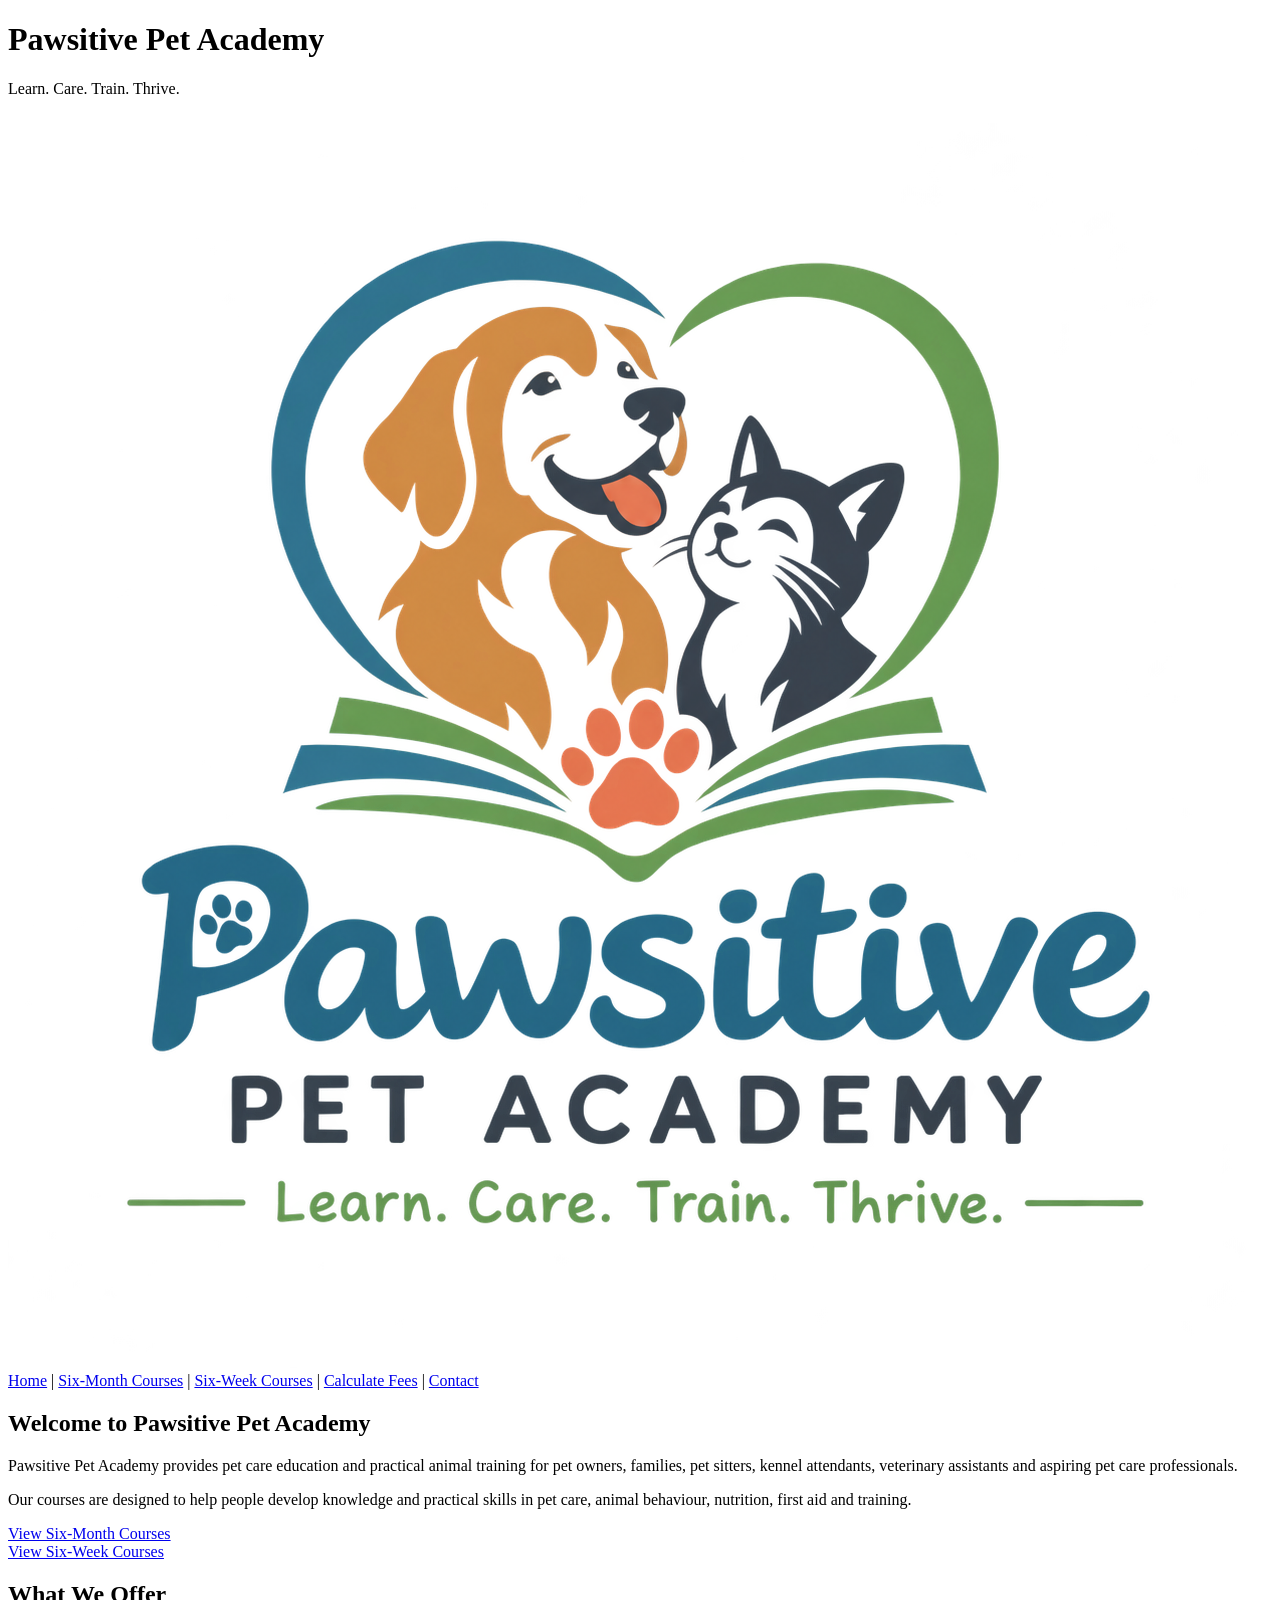
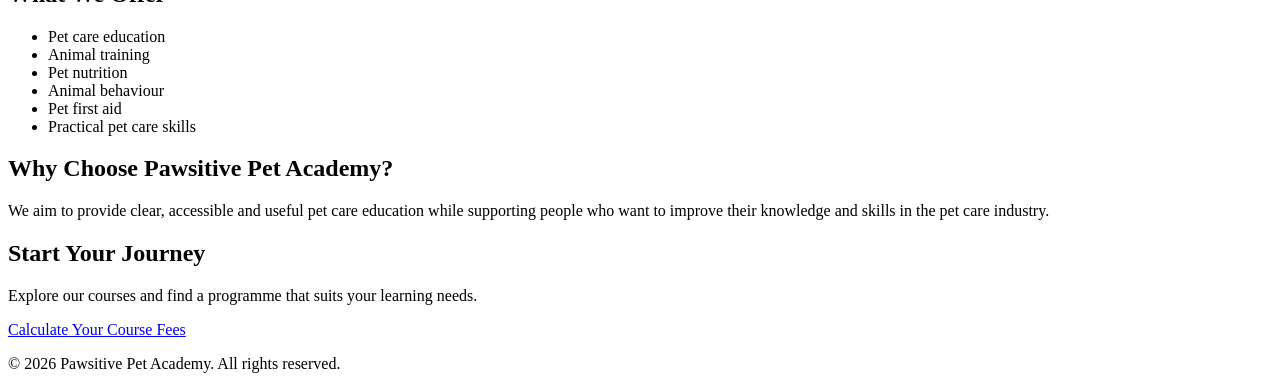
<file: Website/index.html>
<!DOCTYPE html>
<html lang="en">
<head>
    <meta charset="UTF-8">
    <meta name="viewport" content="width=device-width, initial-scale=1.0">
    <meta name="description" content="Pawsitive Pet Academy - Pet care education and practical animal training.">
    <meta name="keywords" content="pet care, pet training, animal training, pet education, Durban">
    <meta name="author" content="Pawsitive Pet Academy">
    <title>Pawsitive Pet Academy | Home</title>
    
</head>

<body>

    <header>
        <h1>Pawsitive Pet Academy</h1>
        <p>Learn. Care. Train. Thrive.</p>
    
        <a href="index.html">
            <img src="images/Paws Logo.png" 
            alt="Pawsitive Pet Academy Logo" 
            class="logo">
        </a>

        <nav>
            <a href="index.html">Home</a> |
            <a href="six-month-courses.html">Six-Month Courses</a> |
            <a href="six-week-courses.html">Six-Week Courses</a> |
            <a href="calculate-fees.html">Calculate Fees</a> |
            <a href="contact.html">Contact</a>
        </nav>
    </header>

    <main>

        <section>
            <h2>Welcome to Pawsitive Pet Academy</h2>

            <p>
                Pawsitive Pet Academy provides pet care education and practical
                animal training for pet owners, families, pet sitters,
                kennel attendants, veterinary assistants and aspiring pet care
                professionals.
            </p>

            <p>
                Our courses are designed to help people develop knowledge and
                practical skills in pet care, animal behaviour, nutrition,
                first aid and training.
            </p>

            <a href="six-month-courses.html">View Six-Month Courses</a>
            <br>
            <a href="six-week-courses.html">View Six-Week Courses</a>
        </section>

        <section>
            <h2>What We Offer</h2>

            <ul>
                <li>Pet care education</li>
                <li>Animal training</li>
                <li>Pet nutrition</li>
                <li>Animal behaviour</li>
                <li>Pet first aid</li>
                <li>Practical pet care skills</li>
            </ul>
        </section>

        <section>
            <h2>Why Choose Pawsitive Pet Academy?</h2>

            <p>
                We aim to provide clear, accessible and useful pet care
                education while supporting people who want to improve their
                knowledge and skills in the pet care industry.
            </p>
        </section>

        <section>
            <h2>Start Your Journey</h2>

            <p>
                Explore our courses and find a programme that suits your
                learning needs.
            </p>

            <a href="calculate-fees.html">Calculate Your Course Fees</a>
        </section>

    </main>

    <footer>
        <p>&copy; 2026 Pawsitive Pet Academy. All rights reserved.</p>
    </footer>

</body>
</html>
</file>
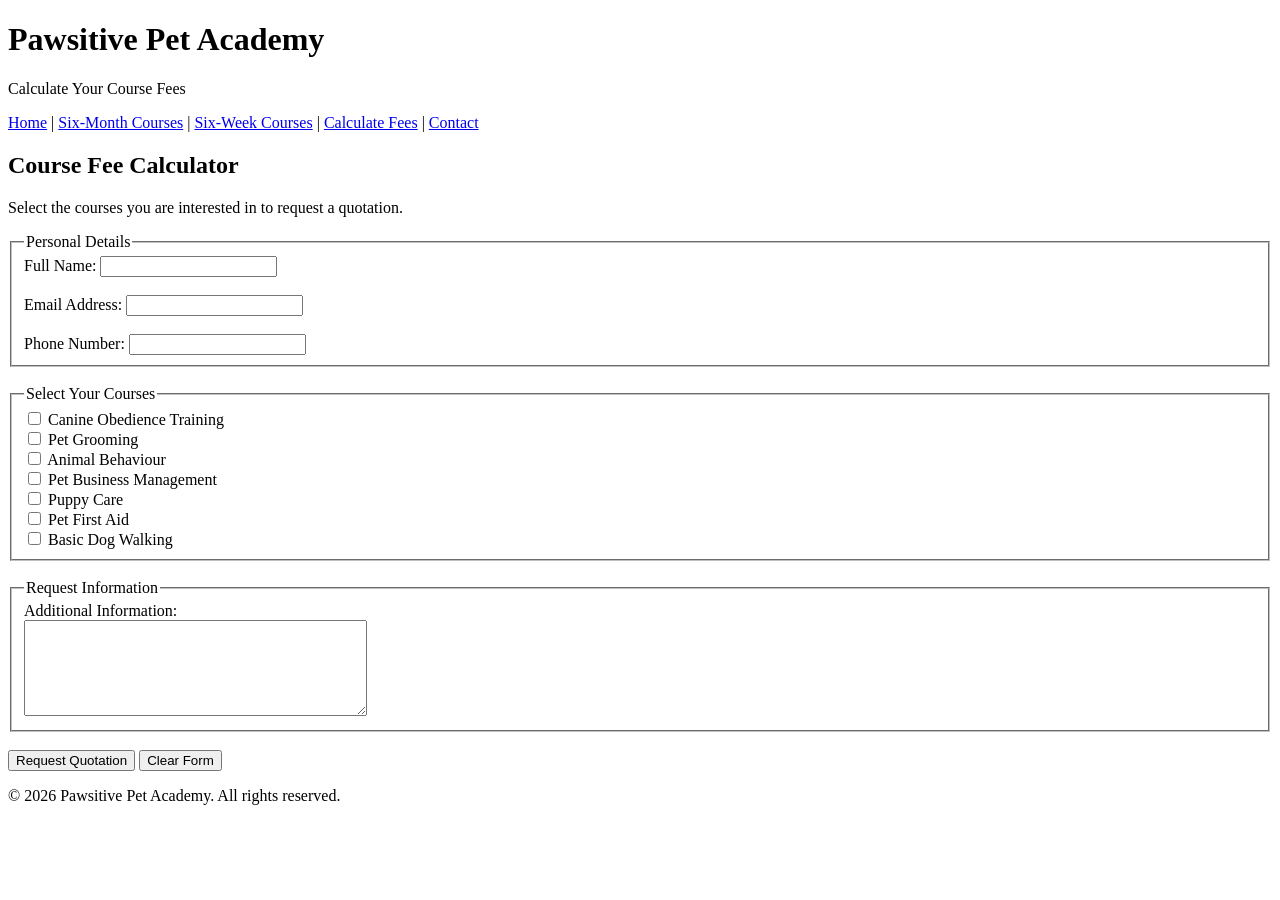
<file: Website/calculate-fee.html>
<!DOCTYPE html>
<html lang="en">
<head>
    <meta charset="UTF-8">
    <meta name="viewport" content="width=device-width, initial-scale=1.0">
    <meta name="description" content="Calculate your Pawsitive Pet Academy course fees.">
    <title>Pawsitive Pet Academy | Calculate Fees</title>

    <link rel="sheetstyle" href="css/styles.css">
</head>

<body>

    <header>
        <h1>Pawsitive Pet Academy</h1>
        <p>Calculate Your Course Fees</p>

        <nav>
            <a href="index.html">Home</a> |
            <a href="six-month-courses.html">Six-Month Courses</a> |
            <a href="six-week-courses.html">Six-Week Courses</a> |
            <a href="calculate-fees.html">Calculate Fees</a> |
            <a href="contact.html">Contact</a>
        </nav>
    </header>

    <main>

        <h2>Course Fee Calculator</h2>

        <p>
            Select the courses you are interested in to request a quotation.
        </p>

        <form action="#" method="post">

            <fieldset>
                <legend>Personal Details</legend>

                <label for="full-name">Full Name:</label>
                <input type="text" id="full-name" name="full-name" required>
                <br><br>

                <label for="email">Email Address:</label>
                <input type="email" id="email" name="email" required>
                <br><br>

                <label for="phone">Phone Number:</label>
                <input type="tel" id="phone" name="phone">
            </fieldset>

            <br>

            <fieldset>
                <legend>Select Your Courses</legend>

                <input type="checkbox" id="obedience" name="course" value="canine-obedience">
                <label for="obedience">Canine Obedience Training</label>
                <br>

                <input type="checkbox" id="grooming" name="course" value="pet-grooming">
                <label for="grooming">Pet Grooming</label>
                <br>

                <input type="checkbox" id="behaviour" name="course" value="animal-behaviour">
                <label for="behaviour">Animal Behaviour</label>
                <br>

                <input type="checkbox" id="business" name="course" value="pet-business">
                <label for="business">Pet Business Management</label>
                <br>

                <input type="checkbox" id="puppy" name="course" value="puppy-care">
                <label for="puppy">Puppy Care</label>
                <br>

                <input type="checkbox" id="first-aid" name="course" value="pet-first-aid">
                <label for="first-aid">Pet First Aid</label>
                <br>

                <input type="checkbox" id="dog-walking" name="course" value="dog-walking">
                <label for="dog-walking">Basic Dog Walking</label>

            </fieldset>

            <br>

            <fieldset>
                <legend>Request Information</legend>

                <label for="message">Additional Information:</label>
                <br>

                <textarea id="message" name="message" rows="6" cols="40"></textarea>
            </fieldset>

            <br>

            <button type="submit">Request Quotation</button>
            <button type="reset">Clear Form</button>

        </form>

    </main>

    <footer>
        <p>&copy; 2026 Pawsitive Pet Academy. All rights reserved.</p>
    </footer>

</body>
</html>
</file>
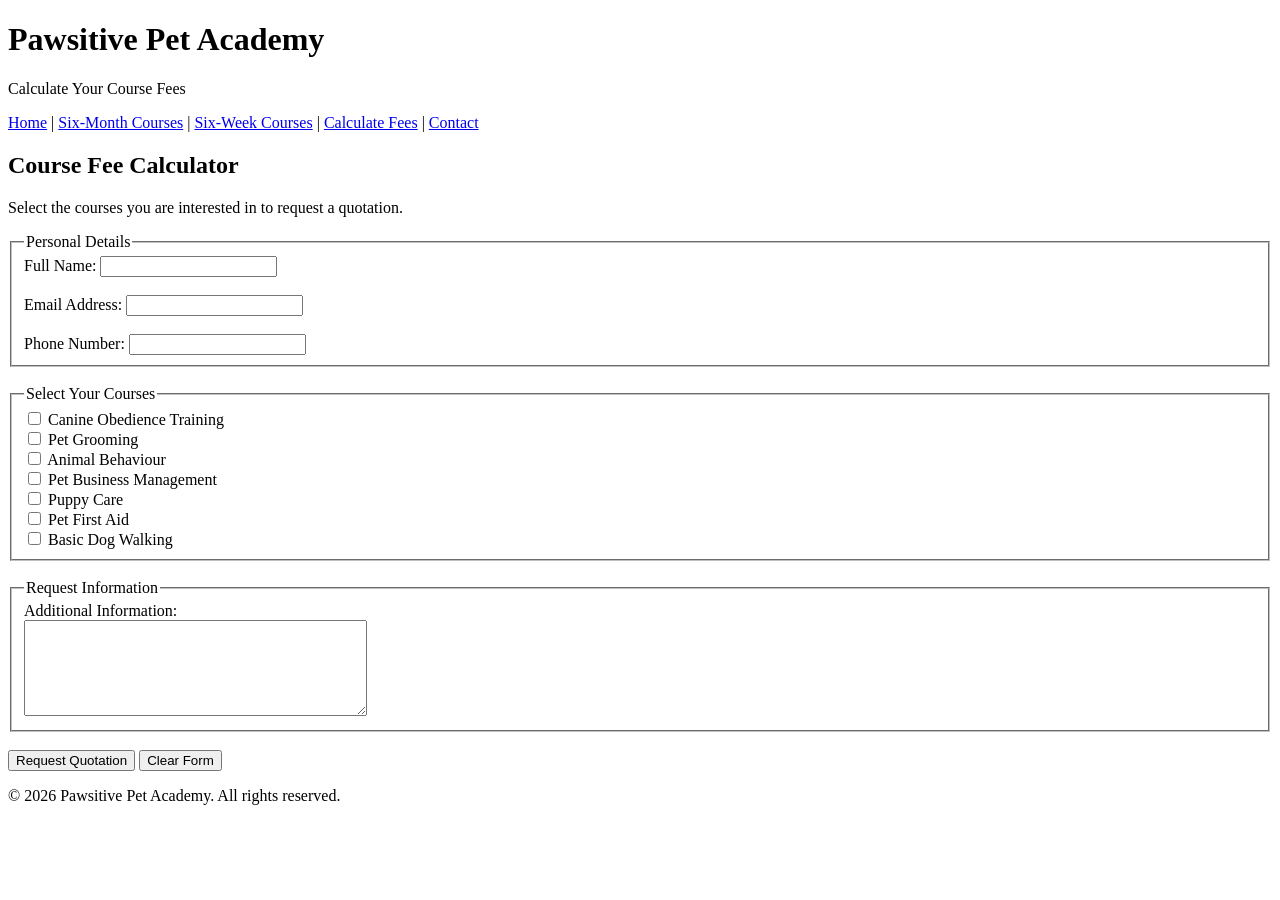
<file: Website/calculate-fees.html>
<!DOCTYPE html>
<html lang="en">
<head>
    <meta charset="UTF-8">
    <meta name="viewport" content="width=device-width, initial-scale=1.0">
    <meta name="description" content="Calculate your Pawsitive Pet Academy course fees.">
    <title>Pawsitive Pet Academy | Calculate Fees</title>

 
</head>

<body>

    <header>
        <h1>Pawsitive Pet Academy</h1>
        <p>Calculate Your Course Fees</p>

        <nav>
            <a href="index.html">Home</a> |
            <a href="six-month-courses.html">Six-Month Courses</a> |
            <a href="six-week-courses.html">Six-Week Courses</a> |
            <a href="calculate-fees.html">Calculate Fees</a> |
            <a href="contact.html">Contact</a>
        </nav>
    </header>

    <main>

        <h2>Course Fee Calculator</h2>

        <p>
            Select the courses you are interested in to request a quotation.
        </p>

        <form action="#" method="post">

            <fieldset>
                <legend>Personal Details</legend>

                <label for="full-name">Full Name:</label>
                <input type="text" id="full-name" name="full-name" required>
                <br><br>

                <label for="email">Email Address:</label>
                <input type="email" id="email" name="email" required>
                <br><br>

                <label for="phone">Phone Number:</label>
                <input type="tel" id="phone" name="phone">
            </fieldset>

            <br>

            <fieldset>
                <legend>Select Your Courses</legend>

                <input type="checkbox" id="obedience" name="course" value="canine-obedience">
                <label for="obedience">Canine Obedience Training</label>
                <br>

                <input type="checkbox" id="grooming" name="course" value="pet-grooming">
                <label for="grooming">Pet Grooming</label>
                <br>

                <input type="checkbox" id="behaviour" name="course" value="animal-behaviour">
                <label for="behaviour">Animal Behaviour</label>
                <br>

                <input type="checkbox" id="business" name="course" value="pet-business">
                <label for="business">Pet Business Management</label>
                <br>

                <input type="checkbox" id="puppy" name="course" value="puppy-care">
                <label for="puppy">Puppy Care</label>
                <br>

                <input type="checkbox" id="first-aid" name="course" value="pet-first-aid">
                <label for="first-aid">Pet First Aid</label>
                <br>

                <input type="checkbox" id="dog-walking" name="course" value="dog-walking">
                <label for="dog-walking">Basic Dog Walking</label>

            </fieldset>

            <br>

            <fieldset>
                <legend>Request Information</legend>

                <label for="message">Additional Information:</label>
                <br>

                <textarea id="message" name="message" rows="6" cols="40"></textarea>
            </fieldset>

            <br>

            <button type="submit">Request Quotation</button>
            <button type="reset">Clear Form</button>

        </form>

    </main>

    <footer>
        <p>&copy; 2026 Pawsitive Pet Academy. All rights reserved.</p>
    </footer>

</body>
</html>
</file>
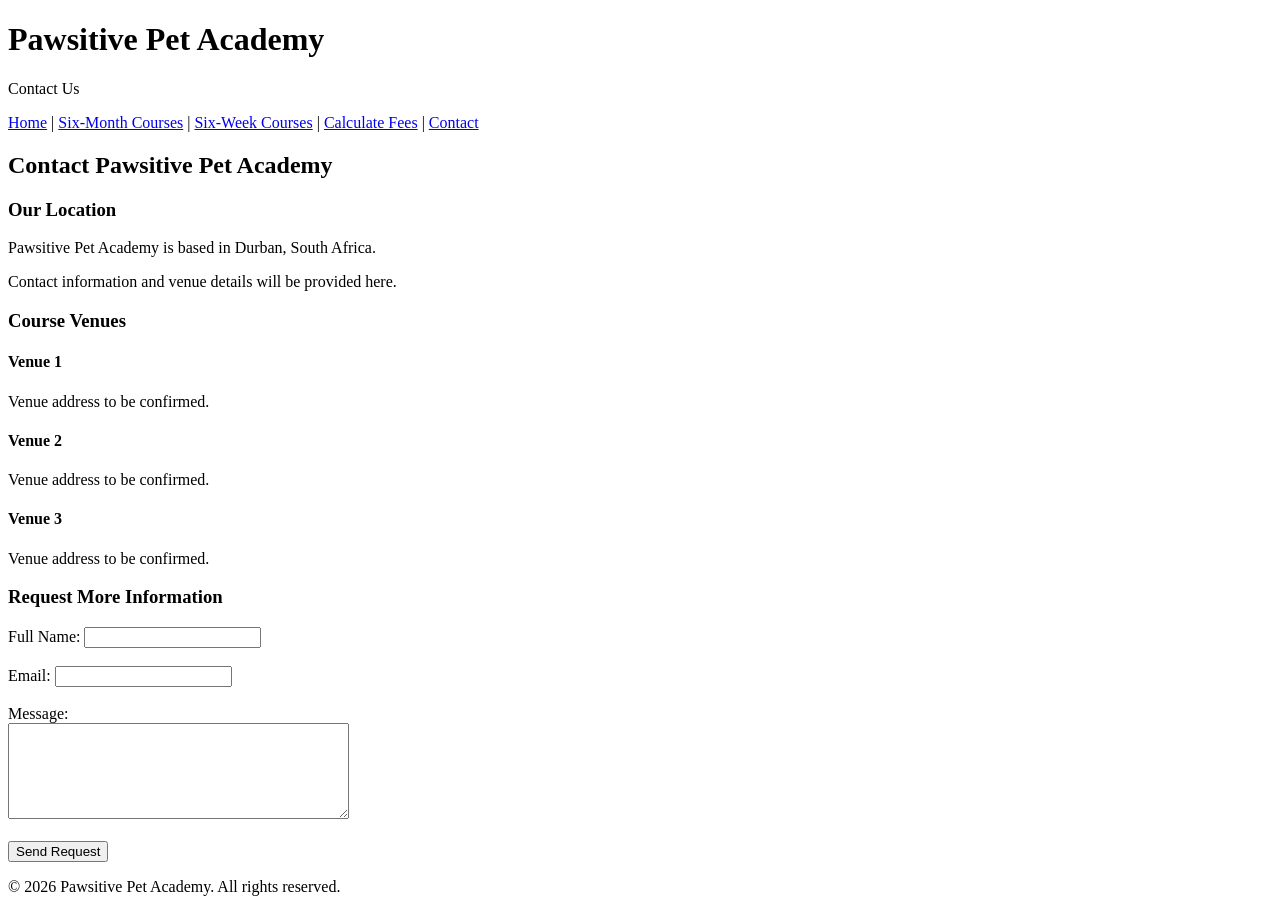
<file: Website/contact.html>
<!DOCTYPE html>
<html lang="en">
<head>
    <meta charset="UTF-8">
    <meta name="viewport" content="width=device-width, initial-scale=1.0">
    <meta name="description" content="Contact Pawsitive Pet Academy in Durban.">
    <title>Pawsitive Pet Academy | Contact</title>

  
</head>

<body>

    <header>
        <h1>Pawsitive Pet Academy</h1>
        <p>Contact Us</p>

        <nav>
            <a href="index.html">Home</a> |
            <a href="six-month-courses.html">Six-Month Courses</a> |
            <a href="six-week-courses.html">Six-Week Courses</a> |
            <a href="calculate-fees.html">Calculate Fees</a> |
            <a href="contact.html">Contact</a>
        </nav>
    </header>

    <main>

        <h2>Contact Pawsitive Pet Academy</h2>

        <section>
            <h3>Our Location</h3>

            <p>
                Pawsitive Pet Academy is based in Durban, South Africa.
            </p>

            <p>
                Contact information and venue details will be provided here.
            </p>
        </section>

        <section>
            <h3>Course Venues</h3>

            <h4>Venue 1</h4>
            <p>Venue address to be confirmed.</p>

            <h4>Venue 2</h4>
            <p>Venue address to be confirmed.</p>

            <h4>Venue 3</h4>
            <p>Venue address to be confirmed.</p>
        </section>

        <section>
            <h3>Request More Information</h3>

            <form action="#" method="post">

                <label for="name">Full Name:</label>
                <input type="text" id="name" name="name" required>
                <br><br>

                <label for="contact-email">Email:</label>
                <input type="email" id="contact-email" name="email" required>
                <br><br>

                <label for="contact-message">Message:</label>
                <br>

                <textarea id="contact-message" name="message" rows="6" cols="40"></textarea>
                <br><br>

                <button type="submit">Send Request</button>

            </form>
        </section>

    </main>

    <footer>
        <p>&copy; 2026 Pawsitive Pet Academy. All rights reserved.</p>
    </footer>

</body>
</html>
</file>
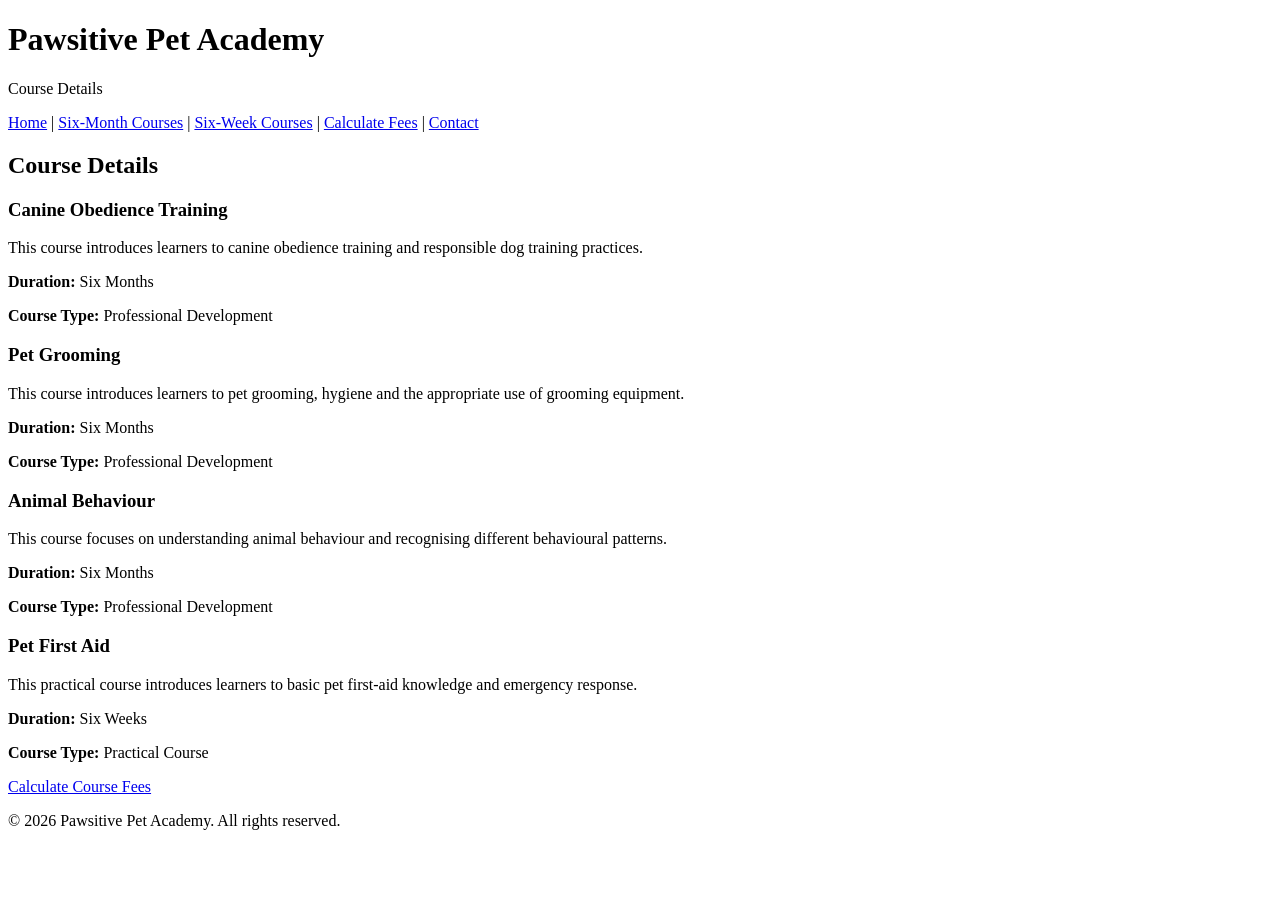
<file: Website/course-details.html>
<!DOCTYPE html>
<html lang="en">
<head>
    <meta charset="UTF-8">
    <meta name="viewport" content="width=device-width, initial-scale=1.0">
    <meta name="description" content="Pawsitive Pet Academy course details.">
    <title>Pawsitive Pet Academy | Course Details</title>

   
</head>

<body>

    <header>
        <h1>Pawsitive Pet Academy</h1>
        <p>Course Details</p>

        <nav>
            <a href="index.html">Home</a> |
            <a href="six-month-courses.html">Six-Month Courses</a> |
            <a href="six-week-courses.html">Six-Week Courses</a> |
            <a href="calculate-fees.html">Calculate Fees</a> |
            <a href="contact.html">Contact</a>
        </nav>
    </header>

    <main>

        <h2>Course Details</h2>

        <section>
            <h3>Canine Obedience Training</h3>
            <p>
                This course introduces learners to canine obedience training
                and responsible dog training practices.
            </p>

            <p><strong>Duration:</strong> Six Months</p>
            <p><strong>Course Type:</strong> Professional Development</p>
        </section>

        <section>
            <h3>Pet Grooming</h3>
            <p>
                This course introduces learners to pet grooming, hygiene and
                the appropriate use of grooming equipment.
            </p>

            <p><strong>Duration:</strong> Six Months</p>
            <p><strong>Course Type:</strong> Professional Development</p>
        </section>

        <section>
            <h3>Animal Behaviour</h3>
            <p>
                This course focuses on understanding animal behaviour and
                recognising different behavioural patterns.
            </p>

            <p><strong>Duration:</strong> Six Months</p>
            <p><strong>Course Type:</strong> Professional Development</p>
        </section>

        <section>
            <h3>Pet First Aid</h3>
            <p>
                This practical course introduces learners to basic pet
                first-aid knowledge and emergency response.
            </p>

            <p><strong>Duration:</strong> Six Weeks</p>
            <p><strong>Course Type:</strong> Practical Course</p>
        </section>

        <a href="calculate-fees.html">Calculate Course Fees</a>

    </main>

    <footer>
        <p>&copy; 2026 Pawsitive Pet Academy. All rights reserved.</p>
    </footer>

</body>
</html>
</file>
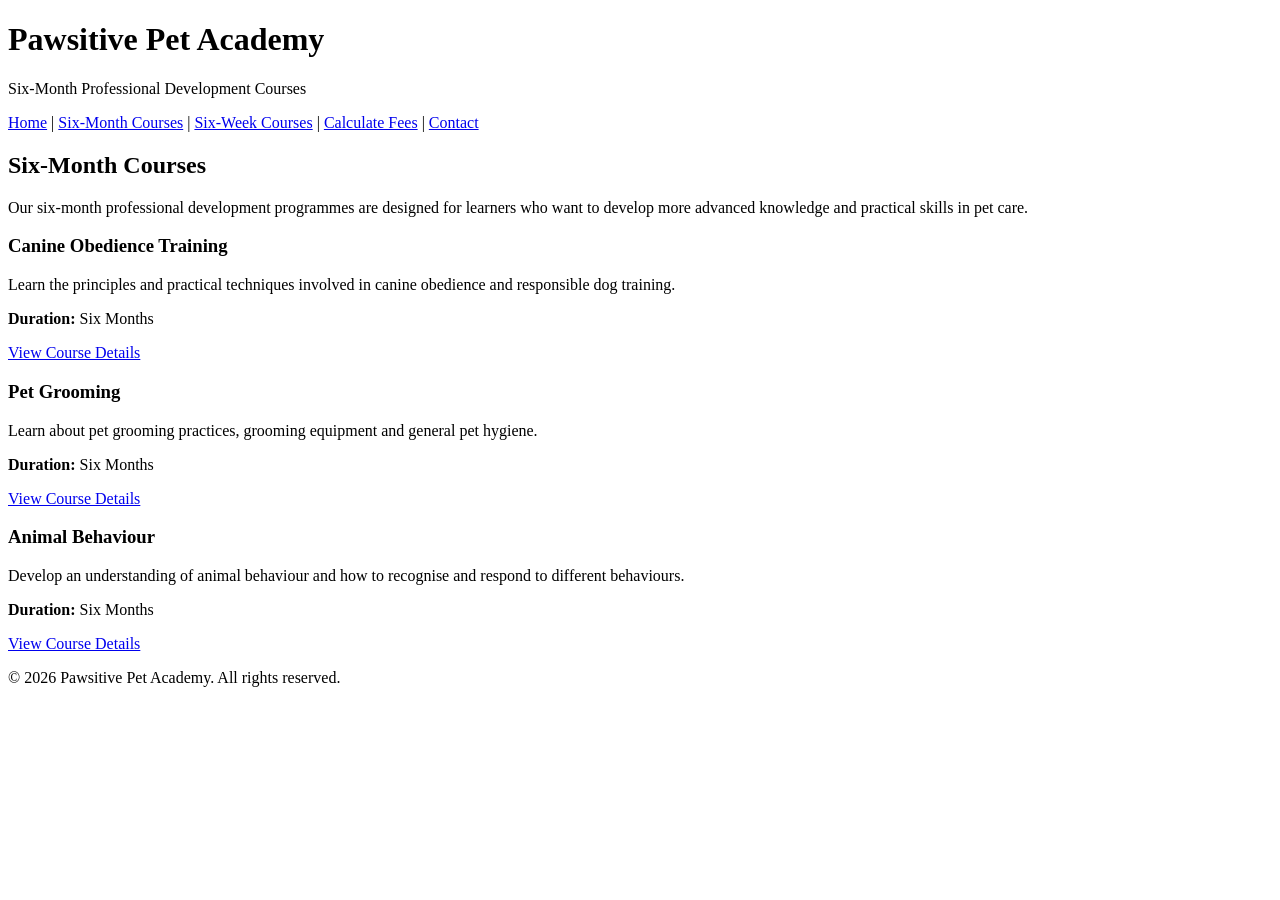
<file: Website/six-month-course.html>
<!DOCTYPE html>
<html lang="en">
<head>
    <meta charset="UTF-8">
    <meta name="viewport" content="width=device-width, initial-scale=1.0">
    <meta name="description" content="Six-Month Courses offered by Pawsitive Pet Academy.">
    <title>Pawsitive Pet Academy | Six-Month Courses</title>

    <link rel="sheetstyle" href="css/styles.css">
</head>


<body>

    <header>
        <h1>Pawsitive Pet Academy</h1>
        <p>Six-Month Professional Development Courses</p>

        <nav>
            <a href="index.html">Home</a> |
            <a href="six-month-courses.html">Six-Month Courses</a> |
            <a href="six-week-courses.html">Six-Week Courses</a> |
            <a href="calculate-fees.html">Calculate Fees</a> |
            <a href="contact.html">Contact</a>
        </nav>
    </header>

    <main>

        <h2>Six-Month Courses</h2>

        <p>
            Our six-month professional development programmes are designed
            for learners who want to develop more advanced knowledge and
            practical skills in pet care.
        </p>

        <section>
            <h3>Canine Obedience Training</h3>
            <p>
                Learn the principles and practical techniques involved in
                canine obedience and responsible dog training.
            </p>
            <p><strong>Duration:</strong> Six Months</p>
            <a href="course-details.html">View Course Details</a>
        </section>

        <section>
            <h3>Pet Grooming</h3>
            <p>
                Learn about pet grooming practices, grooming equipment and
                general pet hygiene.
            </p>
            <p><strong>Duration:</strong> Six Months</p>
            <a href="course-details.html">View Course Details</a>
        </section>

        <section>
            <h3>Animal Behaviour</h3>
            <p>
                Develop an understanding of animal behaviour and how to
                recognise and respond to different behaviours.
            </p>
            <p><strong>Duration:</strong> Six Months</p>
            <a href="course-details.html">View Course Details</a>
        </section>

    </main>

    <footer>
        <p>&copy; 2026 Pawsitive Pet Academy. All rights reserved.</p>
    </footer>

</body>
</html>
</file>
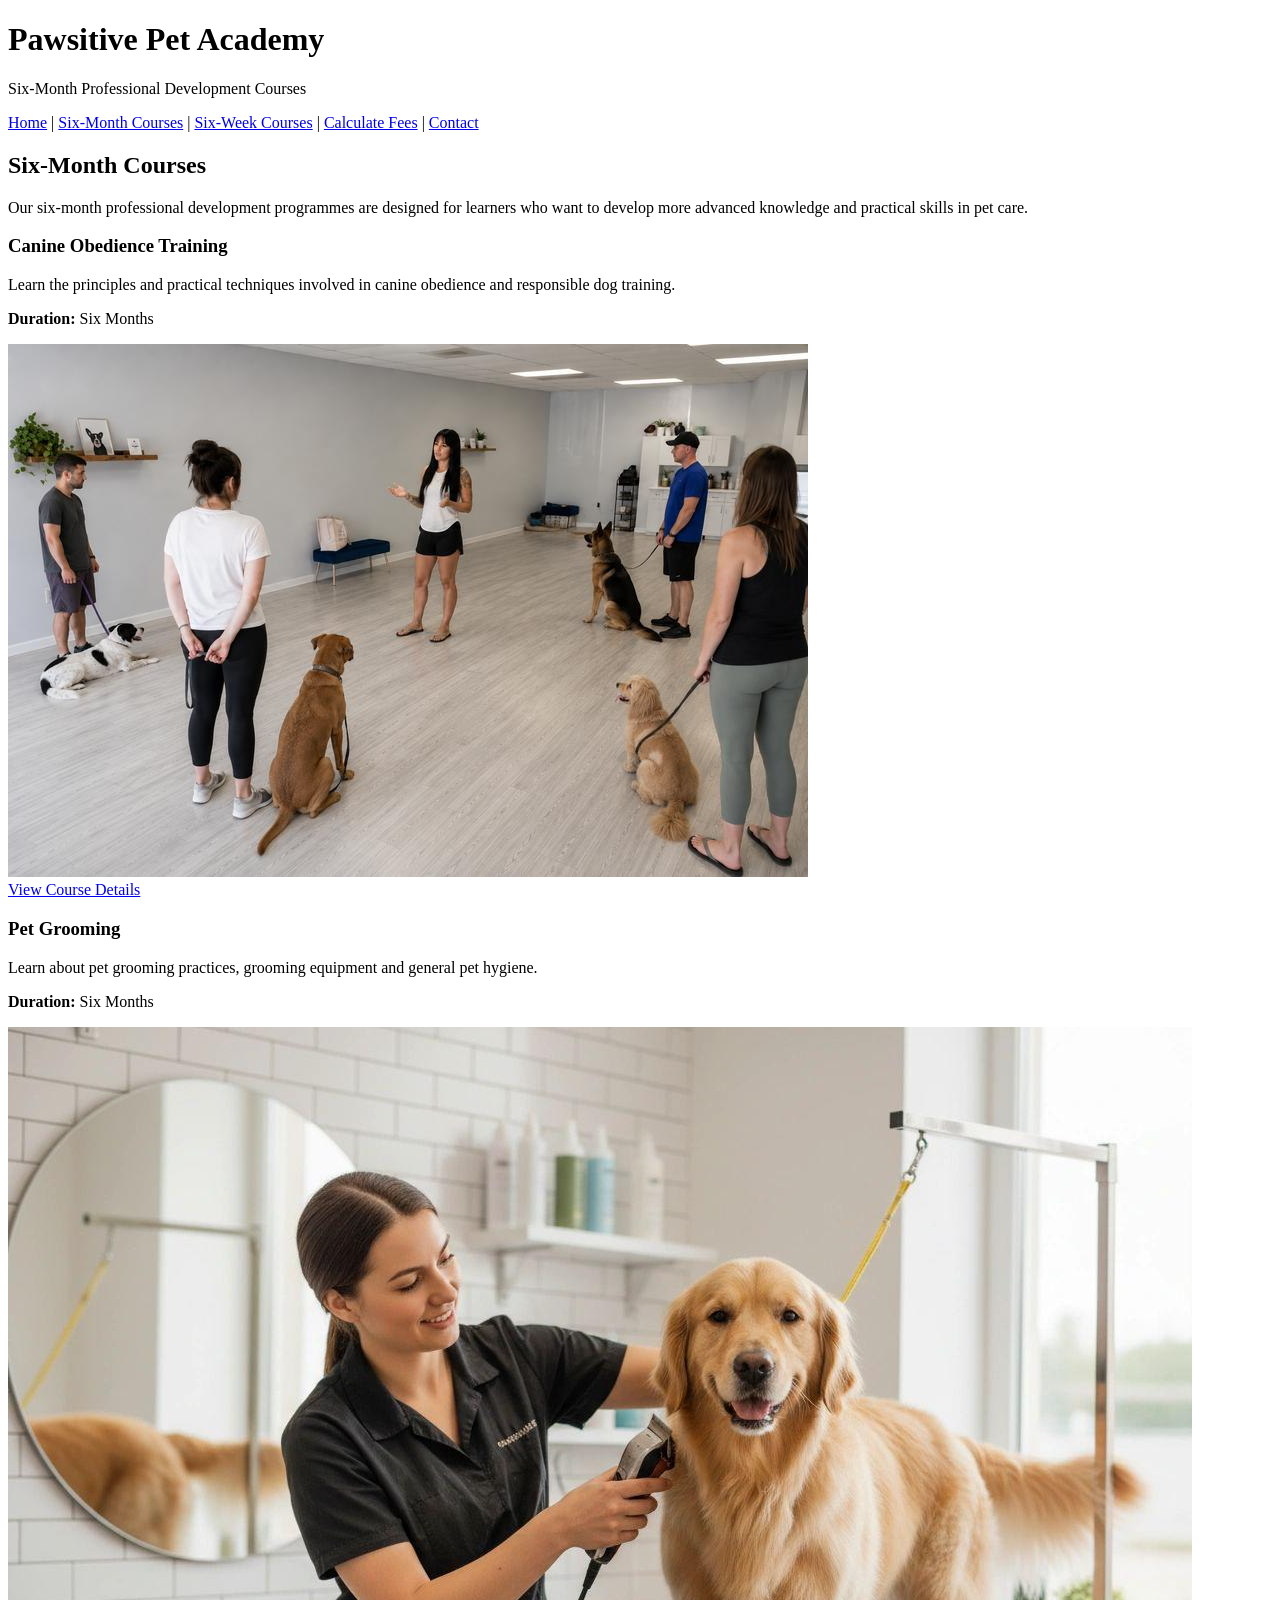
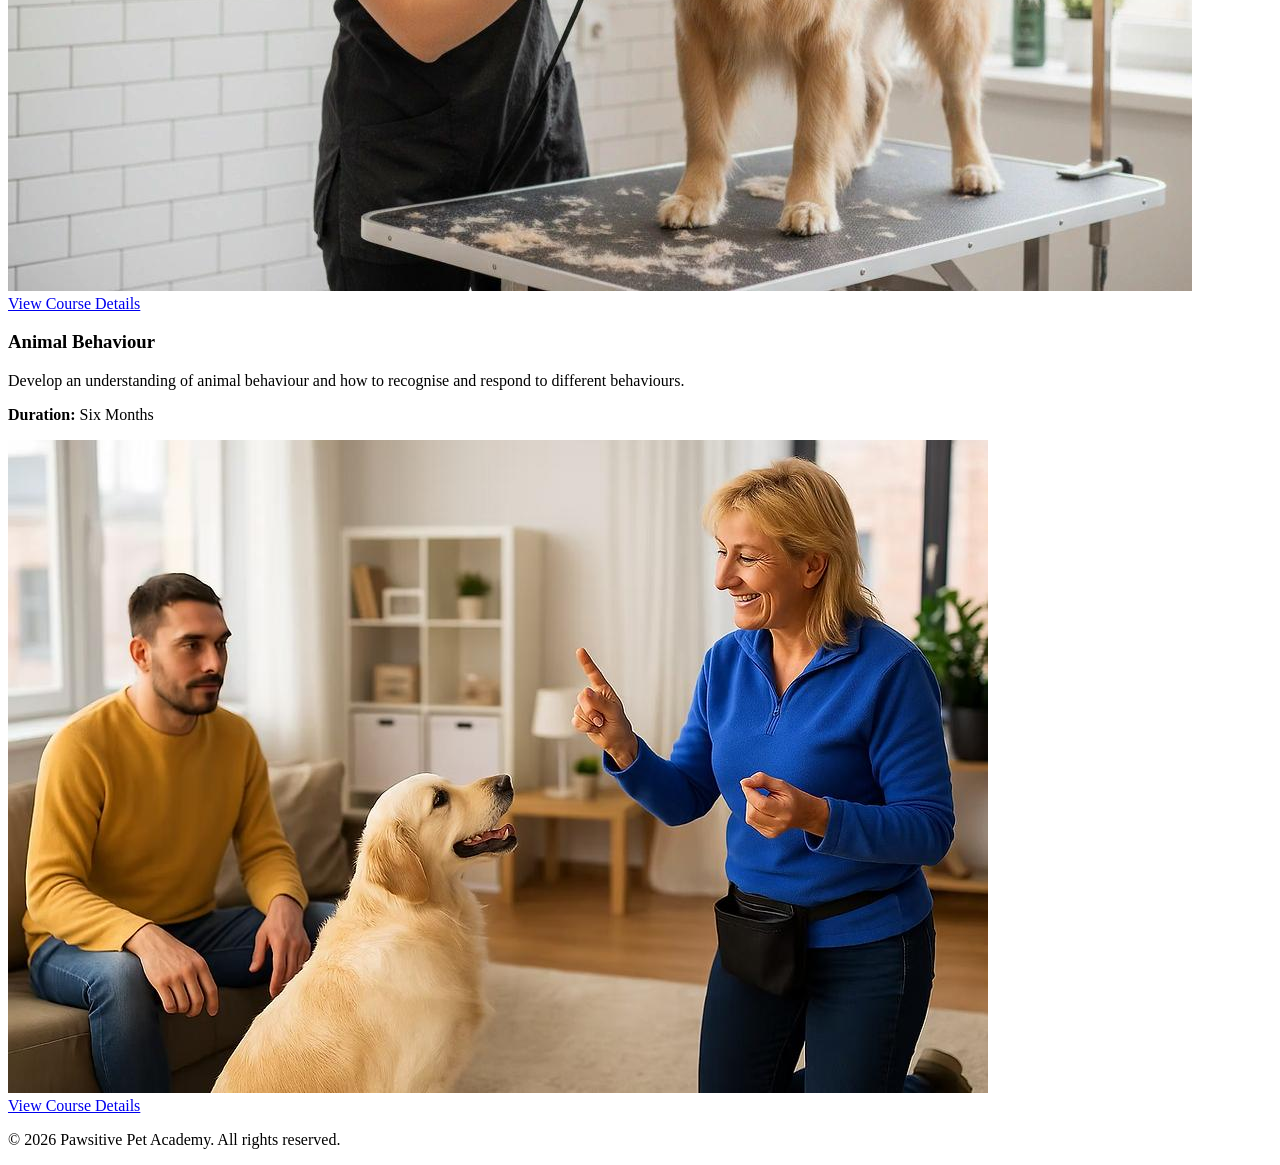
<file: Website/six-month-courses.html>
<!DOCTYPE html>
<html lang="en">
<head>
    <meta charset="UTF-8">
    <meta name="viewport" content="width=device-width, initial-scale=1.0">
    <meta name="description" content="Six-Month Courses offered by Pawsitive Pet Academy.">
    <title>Pawsitive Pet Academy | Six-Month Courses</title>

    
</head>


<body>

    <header>
        <h1>Pawsitive Pet Academy</h1>
        <p>Six-Month Professional Development Courses</p>

        <nav>
            <a href="index.html">Home</a> |
            <a href="six-month-courses.html">Six-Month Courses</a> |
            <a href="six-week-courses.html">Six-Week Courses</a> |
            <a href="calculate-fees.html">Calculate Fees</a> |
            <a href="contact.html">Contact</a>
        </nav>
    </header>

    <main>

        <h2>Six-Month Courses</h2>

        <p>
            Our six-month professional development programmes are designed
            for learners who want to develop more advanced knowledge and
            practical skills in pet care.
        </p>

        <section>
            <h3>Canine Obedience Training</h3>
            <p>
                Learn the principles and practical techniques involved in
                canine obedience and responsible dog training.
            </p>
            <p><strong>Duration:</strong> Six Months</p>

            <img src="images/Obedient training.jpg"
            alt="Obedience traing session"
            class="course-images"/>
            <br>
            <a href="course-details.html">View Course Details</a>
        </section>

        <section>
            <h3>Pet Grooming</h3>
            <p>
                Learn about pet grooming practices, grooming equipment and
                general pet hygiene.
            </p>
            <p><strong>Duration:</strong> Six Months</p>
            <img src="images/Pet care.jpg"
            alt="Pet Care"
            class="course-images"/>
            <br>
            <a href="course-details.html">View Course Details</a>
        </section>

        <section>
            <h3>Animal Behaviour</h3>
            <p>
                Develop an understanding of animal behaviour and how to
                recognise and respond to different behaviours.
            </p>
            <p><strong>Duration:</strong> Six Months</p>
            <img src="images/Animal-Behaviour.jpg"
            alt="Animal Behaviour session"
            class="course-images" />
            <br>
            <a href="course-details.html">View Course Details</a>
        </section>

    </main>

    <footer>
        <p>&copy; 2026 Pawsitive Pet Academy. All rights reserved.</p>
    </footer>

</body>
</html>
</file>
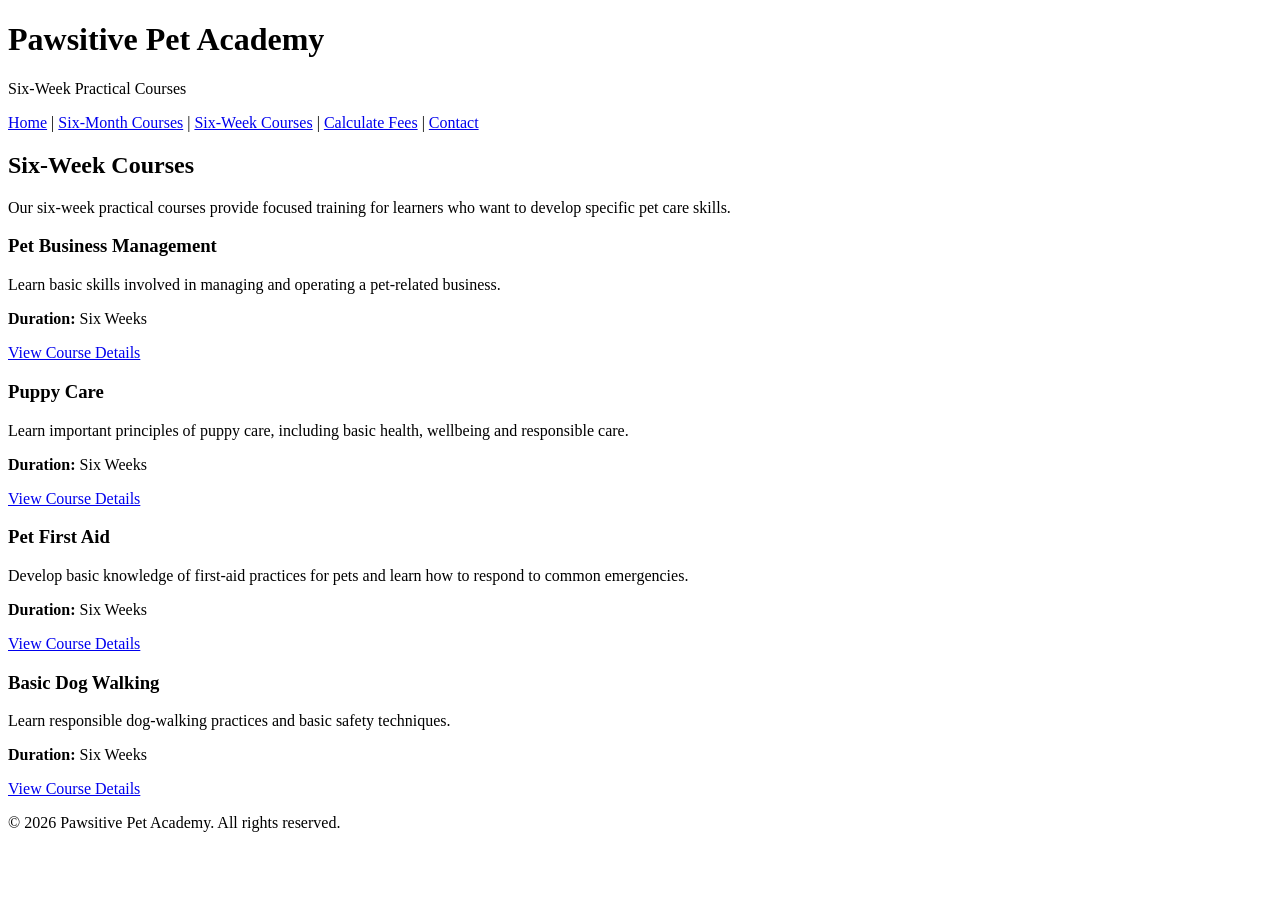
<file: Website/six-week-course.html>
<!DOCTYPE html>
<html lang="en">
<head>
    <meta charset="UTF-8">
    <meta name="viewport" content="width=device-width, initial-scale=1.0">
    <meta name="description" content="Six-Week Courses offered by Pawsitive Pet Academy.">
    <title>Pawsitive Pet Academy | Six-Week Courses</title>

    <link rel="sheetstyle" href="css/styles.css">
</head>

<body>

    <header>
        <h1>Pawsitive Pet Academy</h1>
        <p>Six-Week Practical Courses</p>

        <nav>
            <a href="index.html">Home</a> |
            <a href="six-month-courses.html">Six-Month Courses</a> |
            <a href="six-week-courses.html">Six-Week Courses</a> |
            <a href="calculate-fees.html">Calculate Fees</a> |
            <a href="contact.html">Contact</a>
        </nav>
    </header>

    <main>

        <h2>Six-Week Courses</h2>

        <p>
            Our six-week practical courses provide focused training for
            learners who want to develop specific pet care skills.
        </p>

        <section>
            <h3>Pet Business Management</h3>
            <p>
                Learn basic skills involved in managing and operating a
                pet-related business.
            </p>
            <p><strong>Duration:</strong> Six Weeks</p>
            <a href="course-details.html">View Course Details</a>
        </section>

        <section>
            <h3>Puppy Care</h3>
            <p>
                Learn important principles of puppy care, including basic
                health, wellbeing and responsible care.
            </p>
            <p><strong>Duration:</strong> Six Weeks</p>
            <a href="course-details.html">View Course Details</a>
        </section>

        <section>
            <h3>Pet First Aid</h3>
            <p>
                Develop basic knowledge of first-aid practices for pets and
                learn how to respond to common emergencies.
            </p>
            <p><strong>Duration:</strong> Six Weeks</p>
            <a href="course-details.html">View Course Details</a>
        </section>

        <section>
            <h3>Basic Dog Walking</h3>
            <p>
                Learn responsible dog-walking practices and basic safety
                techniques.
            </p>
            <p><strong>Duration:</strong> Six Weeks</p>
            <a href="course-details.html">View Course Details</a>
        </section>

    </main>

    <footer>
        <p>&copy; 2026 Pawsitive Pet Academy. All rights reserved.</p>
    </footer>

</body>
</html>
</file>
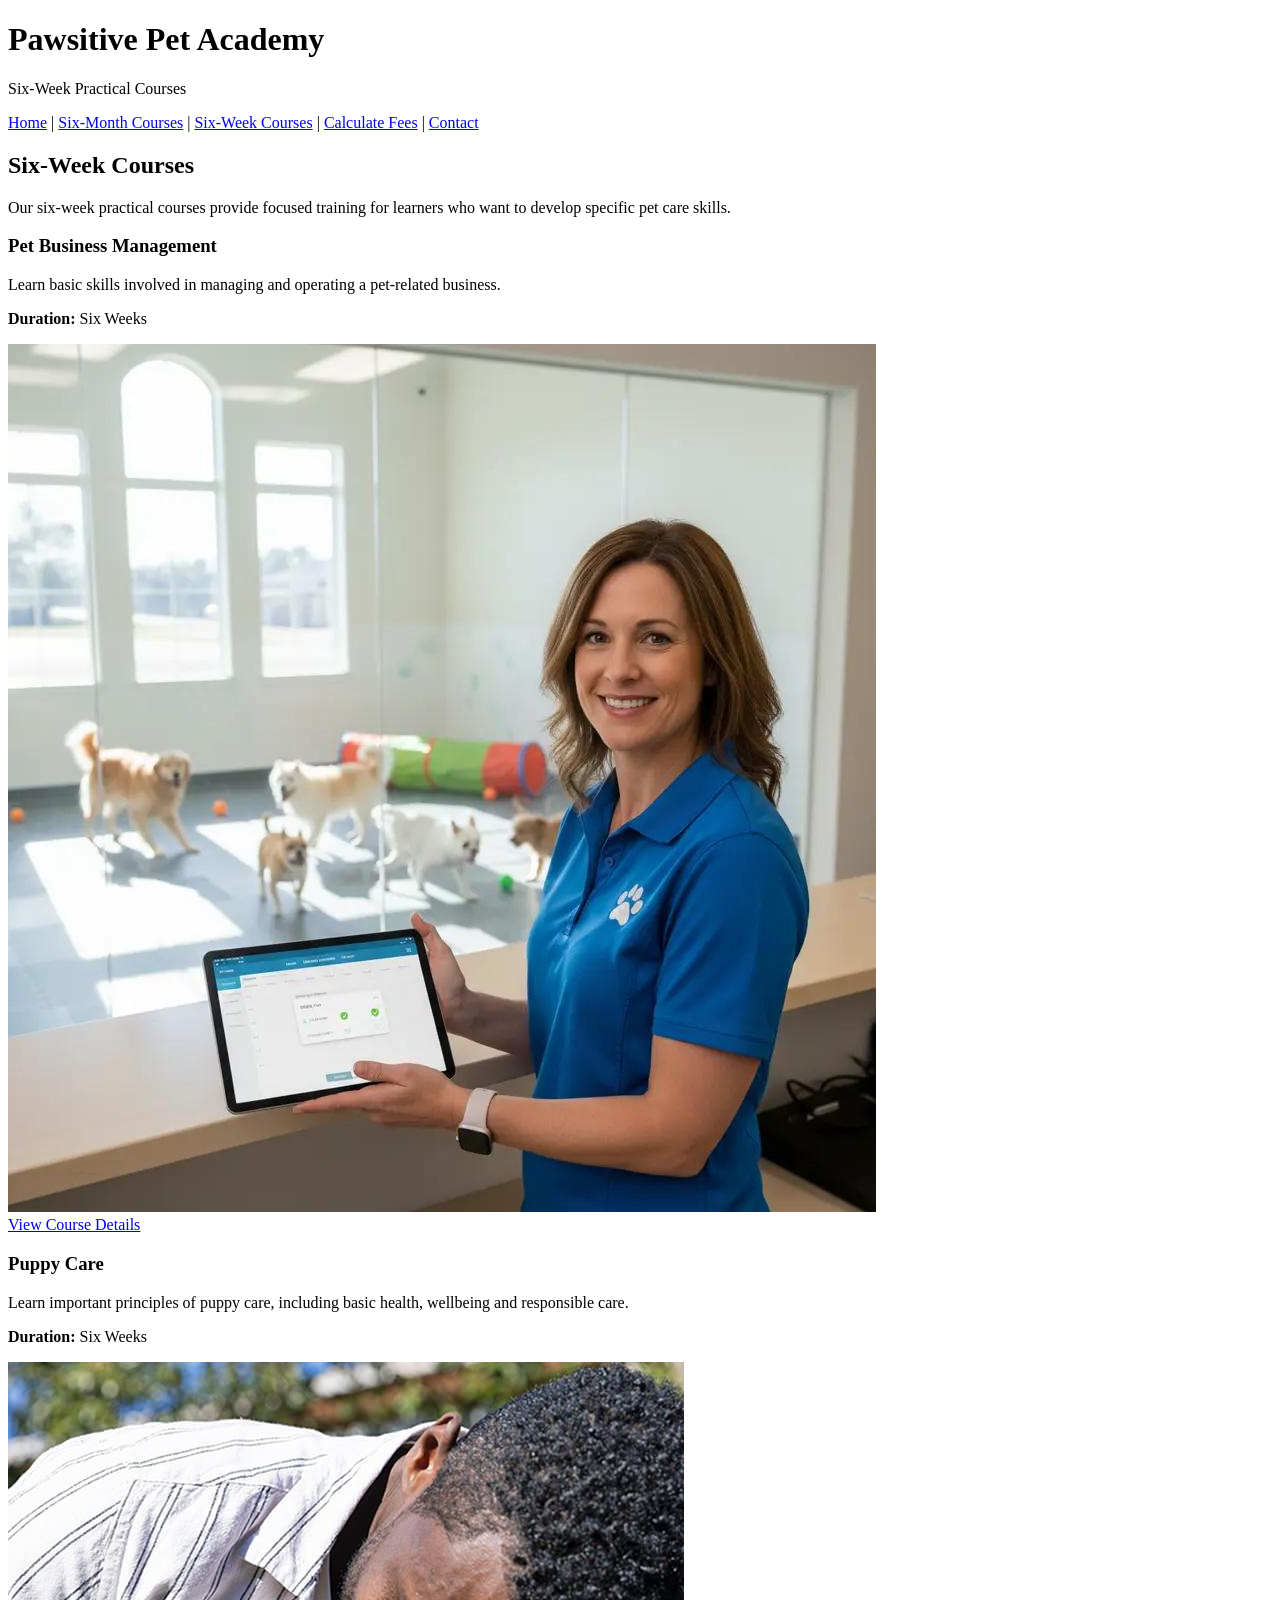
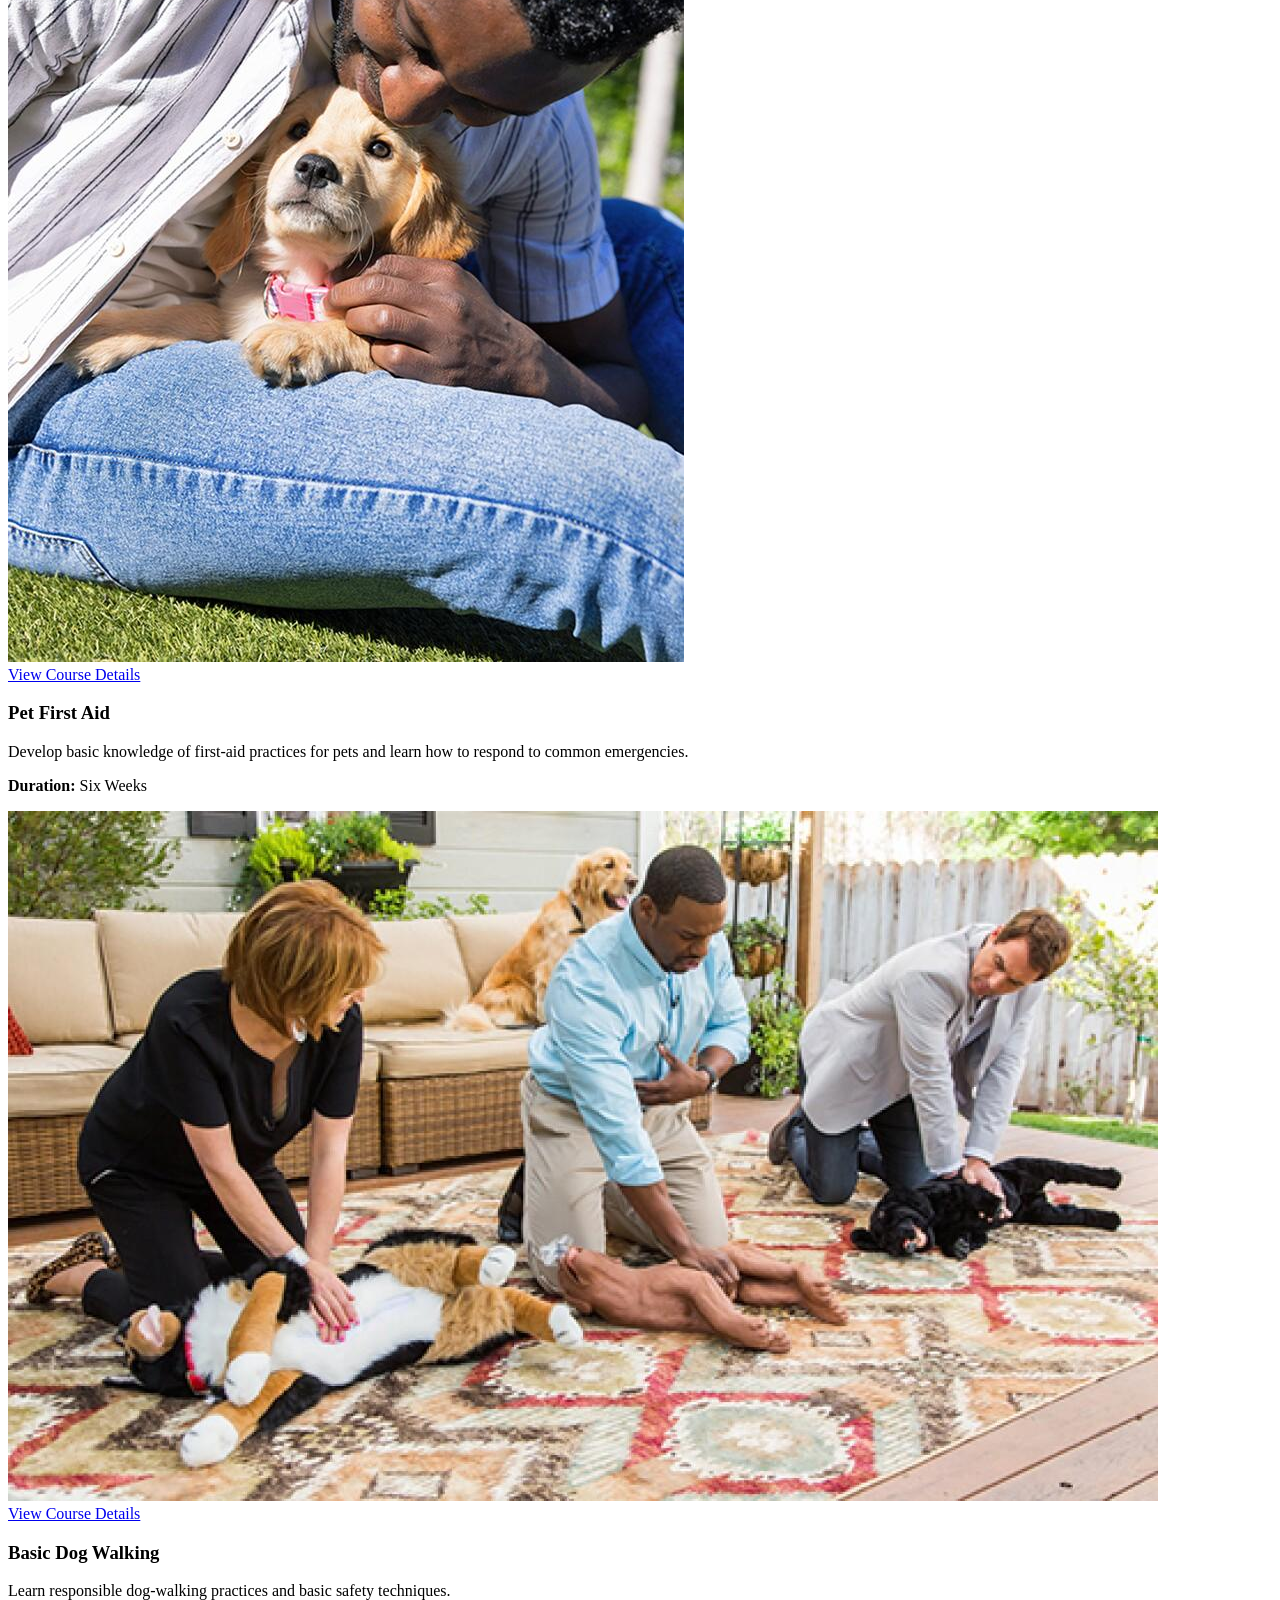
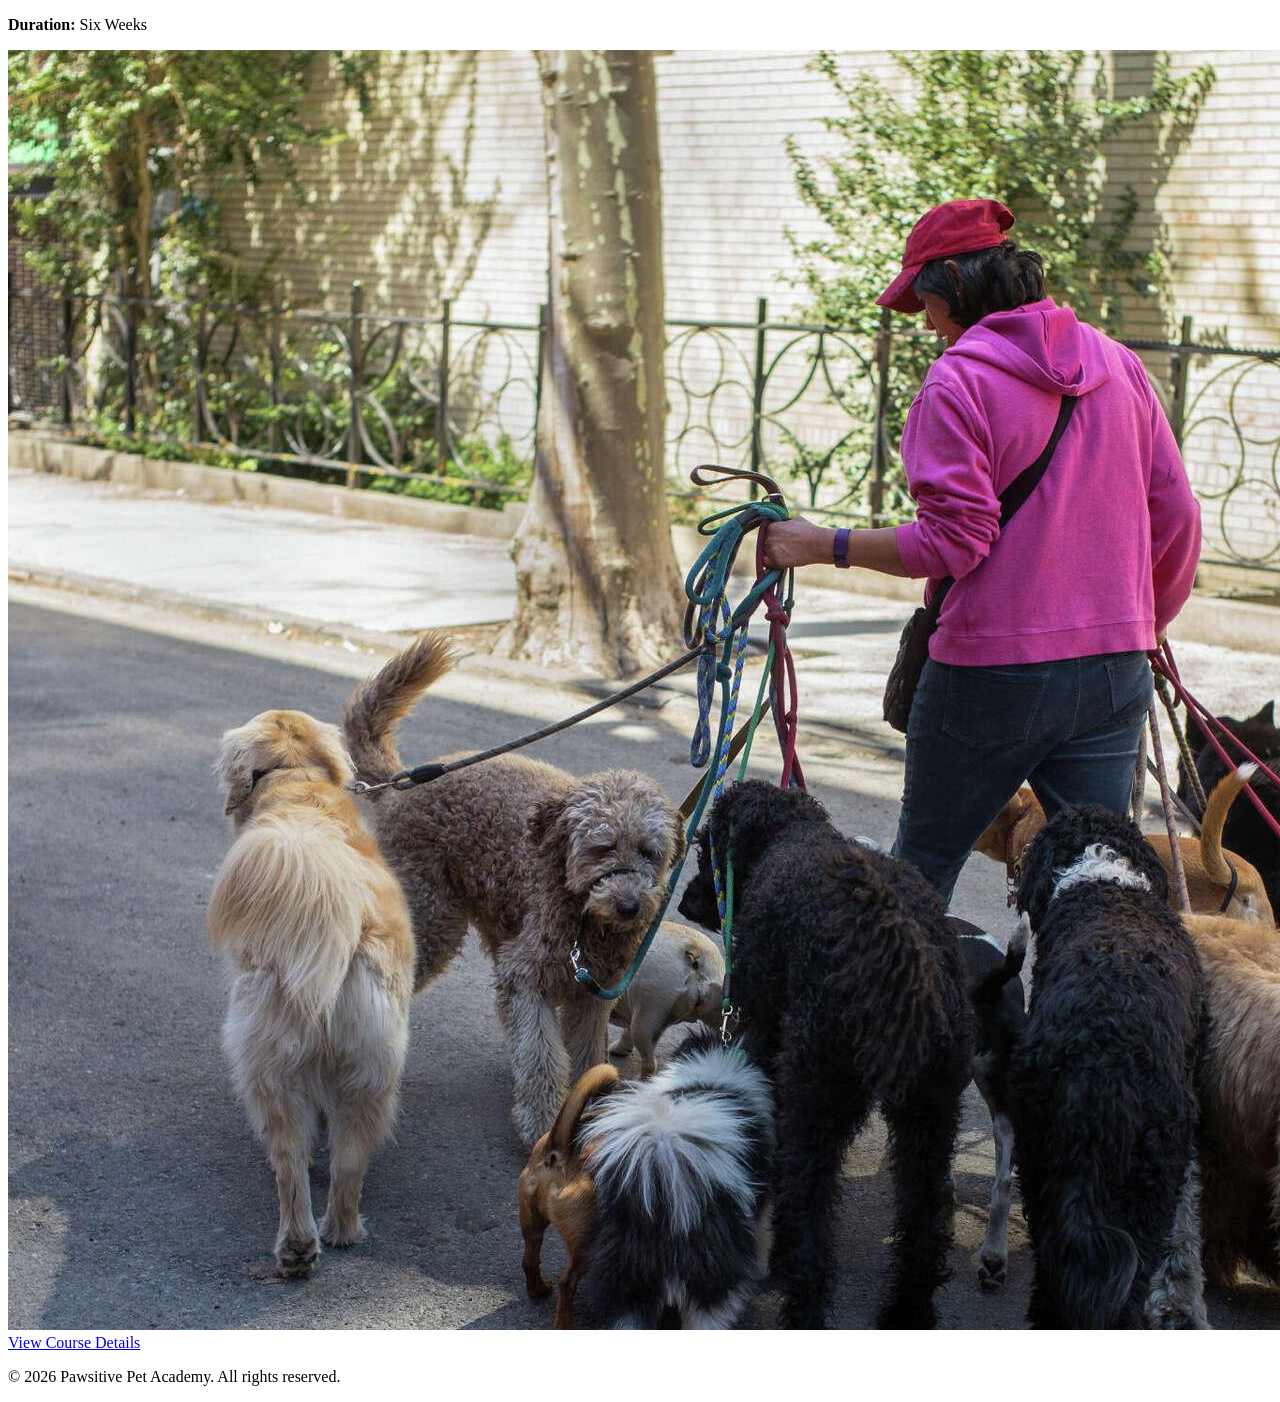
<file: Website/six-week-courses.html>
<!DOCTYPE html>
<html lang="en">
<head>
    <meta charset="UTF-8">
    <meta name="viewport" content="width=device-width, initial-scale=1.0">
    <meta name="description" content="Six-Week Courses offered by Pawsitive Pet Academy.">
    <title>Pawsitive Pet Academy | Six-Week Courses</title>

</head>

<body>

    <header>
        <h1>Pawsitive Pet Academy</h1>
        <p>Six-Week Practical Courses</p>

        <nav>
            <a href="index.html">Home</a> |
            <a href="six-month-courses.html">Six-Month Courses</a> |
            <a href="six-week-courses.html">Six-Week Courses</a> |
            <a href="calculate-fees.html">Calculate Fees</a> |
            <a href="contact.html">Contact</a>
        </nav>
    </header>

    <main>

        <h2>Six-Week Courses</h2>

        <p>
            Our six-week practical courses provide focused training for
            learners who want to develop specific pet care skills.
        </p>

        <section>
            <h3>Pet Business Management</h3>
            <p>
                Learn basic skills involved in managing and operating a
                pet-related business.
            </p>
            <p><strong>Duration:</strong> Six Weeks</p>
            <img src="images/Business.jpg"
            alt="Pet Business Management"
            class="course-images"/>
            <br>
            <a href="course-details.html">View Course Details</a>
        </section>

        <section>
            <h3>Puppy Care</h3>
            <p>
                Learn important principles of puppy care, including basic
                health, wellbeing and responsible care.
            </p>
            <p><strong>Duration:</strong> Six Weeks</p>
            <img src="images/Puppy care.jpg"
            alt="Puppy Care"
            class="course-images"/>
            <br>

            <a href="course-details.html">View Course Details</a>
        </section>

        <section>
            <h3>Pet First Aid</h3>
            <p>
                Develop basic knowledge of first-aid practices for pets and
                learn how to respond to common emergencies.
            </p>
            <p><strong>Duration:</strong> Six Weeks</p>
            <img src="images/Pet first aid.jpg"
            alt="Pet First aid training"
            class="course-images"/>
            <br>
            <a href="course-details.html">View Course Details</a>
        </section>

        <section>
            <h3>Basic Dog Walking</h3>
            <p>
                Learn responsible dog-walking practices and basic safety
                techniques.
            </p>
            <p><strong>Duration:</strong> Six Weeks</p>
            <img src="images/Dog Walking.jpg"
            alt="Basic Dog Walking"
            class="course-images"/>
            <br>
            <a href="course-details.html">View Course Details</a>
        </section>

    </main>

    <footer>
        <p>&copy; 2026 Pawsitive Pet Academy. All rights reserved.</p>
    </footer>

</body>
</html>
</file>
<file: Website/css/styles.css>
/* Pawsitive Pet Academy
   Main Stylesheet*/


/* Element selector and CSS reset */

* {
    margin: 0;
    padding: 0;
    box-sizing: border-box;
}

body {
    font-family: Arial, sans-serif;
    background-color: #ffffff;
    color: #333333;
}


/* Header */

header, footer {
    background-color: #245f7a;
    color: white;
    text-align: center;
}

.logo-area {
    padding: 20px;
}

.logo {
    width: 150px;
}

.logo-area p {
    color: #6abf69;
    font-weight: bold;
}


/* Navigation */

nav {
    background-color: #1e4e64;
    padding: 15px;
}

nav a {
    color: white;
    text-decoration: none;
    font-weight: bold;
    margin: 0 10px;
}

nav a:hover {
    color: #f4a261;
}


/* Hero section */

.hero {
    background-image:
        linear-gradient(
            rgba(20, 63, 80, 0.7),
            rgba(20, 63, 80, 0.7)
        );

    background-size: cover;
    background-position: center;

    padding: 80px 10%;

    display: grid;
    grid-template-columns: 1fr 1fr;
    gap: 40px;

    color: white;
}

.hero h2 {
    font-size: 45px;
    margin-bottom: 20px;
}

.hero h2 span {
    color: #6abf69;
}

.hero p {
    margin-bottom: 20px;
}


/* Buttons */

.btn {
    display: inline-block;
    padding: 12px 20px;
    margin: 5px;
    text-decoration: none;
    border-radius: 5px;
    font-weight: bold;
}

.btn-primary {
    background-color: #e76f51;
    color: white;
}

.btn-secondary {
    background-color: white;
    color: #245f7a;
}

.btn:hover {
    opacity: 0.8;
}


/* Hero image */

.hero-image {
    width: 100%;
    height: 320px;
    object-fit: cover;
    border-radius: 10px;
}


/* General sections */

section {
    padding: 60px 8%;
}

section h2 {
    color: #245f7a;
    margin-bottom: 15px;
}

.section-label {
    color: #e76f51;
    font-weight: bold;
}


/* Welcome section */

.welcome-section {
    display: grid;
    grid-template-columns: 1fr 1fr;
    gap: 40px;
    align-items: center;
}

.welcome-image img {
    width: 100%;
    border-radius: 10px;
}


/* Course section */

.courses-section {
    background-color: #f4f9fa;
}

.section-heading {
    text-align: center;
    margin-bottom: 30px;
}

.course-grid {
    display: grid;
    grid-template-columns: repeat(4, 1fr);
    gap: 20px;
}

.course-card {
    background-color: white;
    border-radius: 8px;
    overflow: hidden;
    box-shadow: 0 3px 10px #cccccc;
}

.course-card img {
    width: 100%;
    height: 180px;
    object-fit: cover;
}

.course-content {
    padding: 15px;
}

.course-content h3 {
    color: #245f7a;
}

.course-content a {
    color: #e76f51;
    text-decoration: none;
    font-weight: bold;
}

.course-content a:hover {
    color: #245f7a;
}


/* Why choose us */

.features-grid {
    display: grid;
    grid-template-columns: repeat(3, 1fr);
    gap: 20px;
}

.feature {
    text-align: center;
    padding: 20px;
}

.feature-icon {
    font-size: 30px;
    margin-bottom: 10px;
}

.feature h3 {
    color: #245f7a;
}


/* Call to action */

.cta-section {
    background-color: #245f7a;
    color: white;

    display: flex;
    justify-content: space-between;
    align-items: center;
}

.cta-section h2 {
    color: white;
}


/* Footer */

.footer-content {
    display: grid;
    grid-template-columns: 2fr 1fr 1fr;
    gap: 30px;
    padding: 40px 8%;
}

footer a {
    color: white;
    text-decoration: none;
}

footer a:hover {
    color: #f4a261;
}

.footer-bottom {
    border-top: 1px solid #ffffff;
    padding: 15px;
}
/* Course Images */
.course-images {
    width: 100%;
    object-fit: cover;
    border-radius: 8px;
}
</file>
